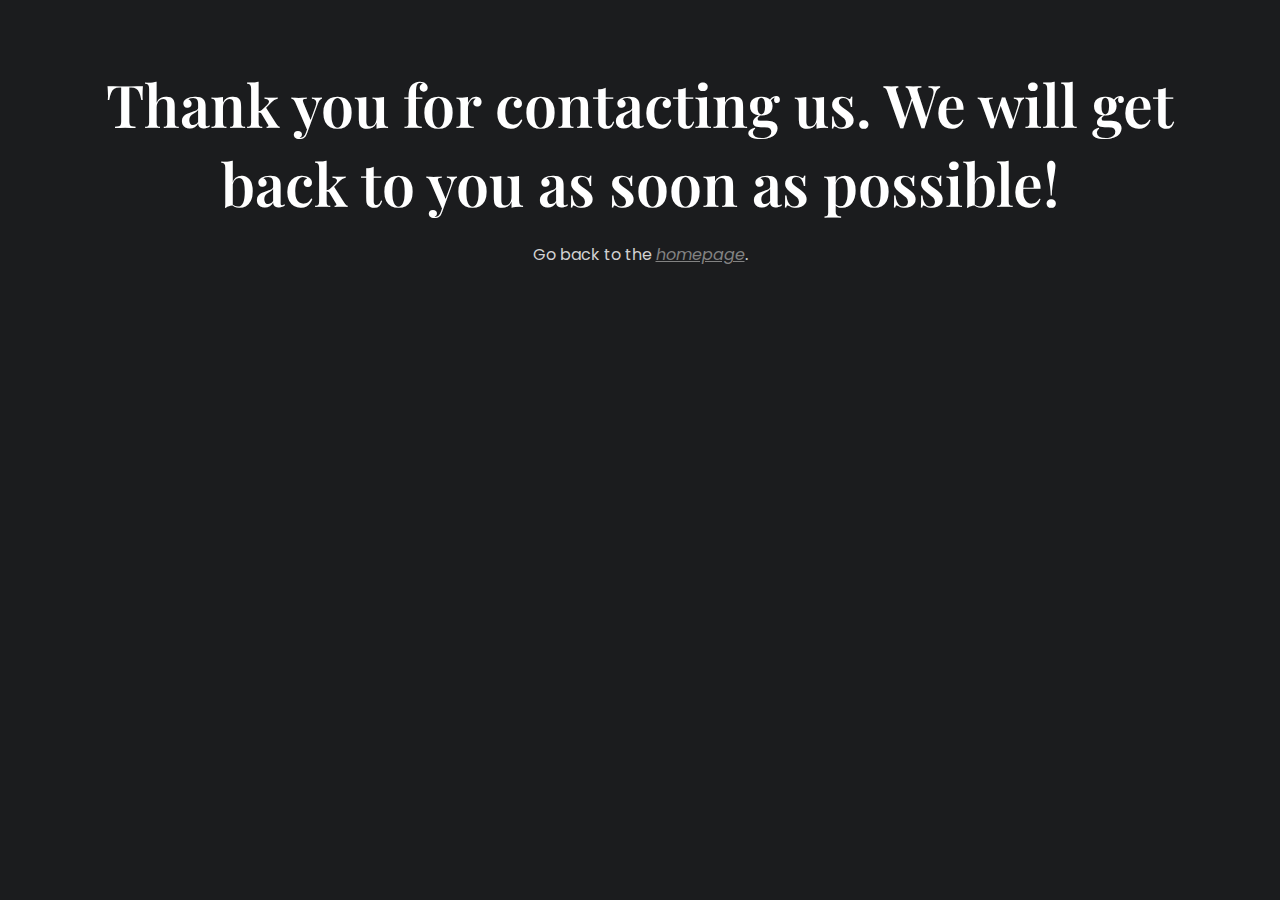
<file: index2 copy.html>
<!DOCTYPE html>
<html lang="en">
<head>
    <meta charset="UTF-8">
    <meta http-equiv="X-UA-Compatible" content="IE=edge">
    <meta name="viewport" content="width=device-width, initial-scale=1.0">
    <title>Contact form</title>
    <link href="https://fonts.googleapis.com/css2?family=Playfair+Display:ital,wght@1,600&family=Poppins&display=swap" 
    rel="stylesheet">
    <link rel="stylesheet" href="style2.css">
</head>
<body>
    <div class="container">
        <h1>Thank you for contacting us. We will get back to you as soon as possible!</h1>
        <p class="back">Go back to the <a href="index2.html">homepage</a>.</p>
    </div>
</body>
</html>
</file>
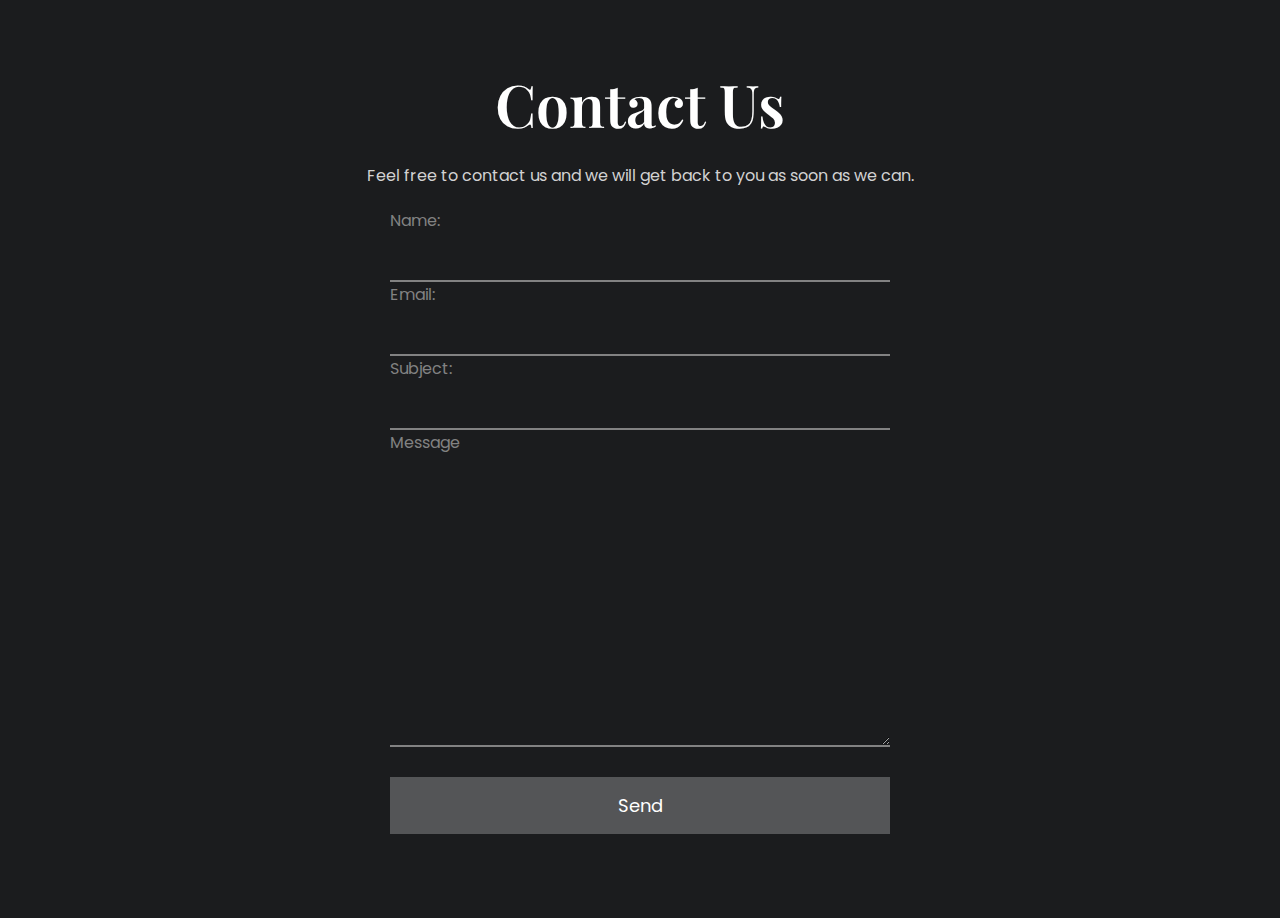
<file: index2.html>
<!DOCTYPE html>
<html lang="en">
<head>
    <meta charset="UTF-8">
    <meta http-equiv="X-UA-Compatible" content="IE=edge">
    <meta name="viewport" content="width=device-width, initial-scale=1.0">
    <title>Contact form</title>
    <link href="https://fonts.googleapis.com/css2?family=Playfair+Display:ital,wght@1,600&family=Poppins&display=swap" 
    rel="stylesheet">
    <link rel="stylesheet" href="style2.css">
</head>
<body>
    <div class="container">
        <h1>Contact Us</h1>
        <p>Feel free to contact us and we will get back to you as soon as we can.</p>
        <form action="mail.php" method="POST">
            <label for="name">Name:</label>
            <input type="text" name="name" id="name">
            <label for="email">Email:</label>
            <input type="email" name="email" id="email">
            <label for="subject">Subject:</label>
            <input type="text" name="subject" id="subject">
            <label for="message">Message</label>
            <textarea name="message" cols="30" rows="10"></textarea>
            <input type="submit" value="Send">
        </form>
    </div>
</body>
</html>
</file>
<file: style2.css>
* {
    margin: 0;
    padding: 0;
    box-sizing: border-box;
}

body {
    background: #1b1c1e;
    text-align: center;
}

h1 {
    font-family: 'Playfair Display',
     serif;
    font-size: 59px;
    color: white;
    font-weight: 600;
    padding-bottom: 20px;
}

p {
    color: #d2d2d2;
}

p,
input,
textarea,
label {
    font-family: 'Poppins',
     sans-serif;
}

.container {
    max-width: 1320px;
    margin: 0 auto;
    padding: 5%;
}

form {
    max-width: 500px;
    margin: 0 auto;
    text-align: left;
    padding: 20px 0;
}

input,
textarea,
label {
    display: block;
    margin: 0 auto;
    width: 100%;
    color: #828282;
}

input,
textarea {
    background-color: transparent;
    border: 0;
    border-bottom: 2px solid #828282;
}

input[type=submit] {
    background-color: #545557;
    padding: 15px 0;
    color: white;
    font-size: 18px;
    border-bottom: none;
    margin-top: 30px;
    cursor: pointer;
    transition: all .3s ease;
}

input[type=submit]:hover {
    background: #FFF;
    color: #1b1c1e;
}

input,
textarea {
    color: white;
    font-size: 18px;
    padding: 10px;
}

input:focus,
textarea:focus {
    outline: 1px solid #828282;
}

a {
    color: #828282;
    font-style: italic;
}

a:hover {
    color: #fff;
}
</file>
